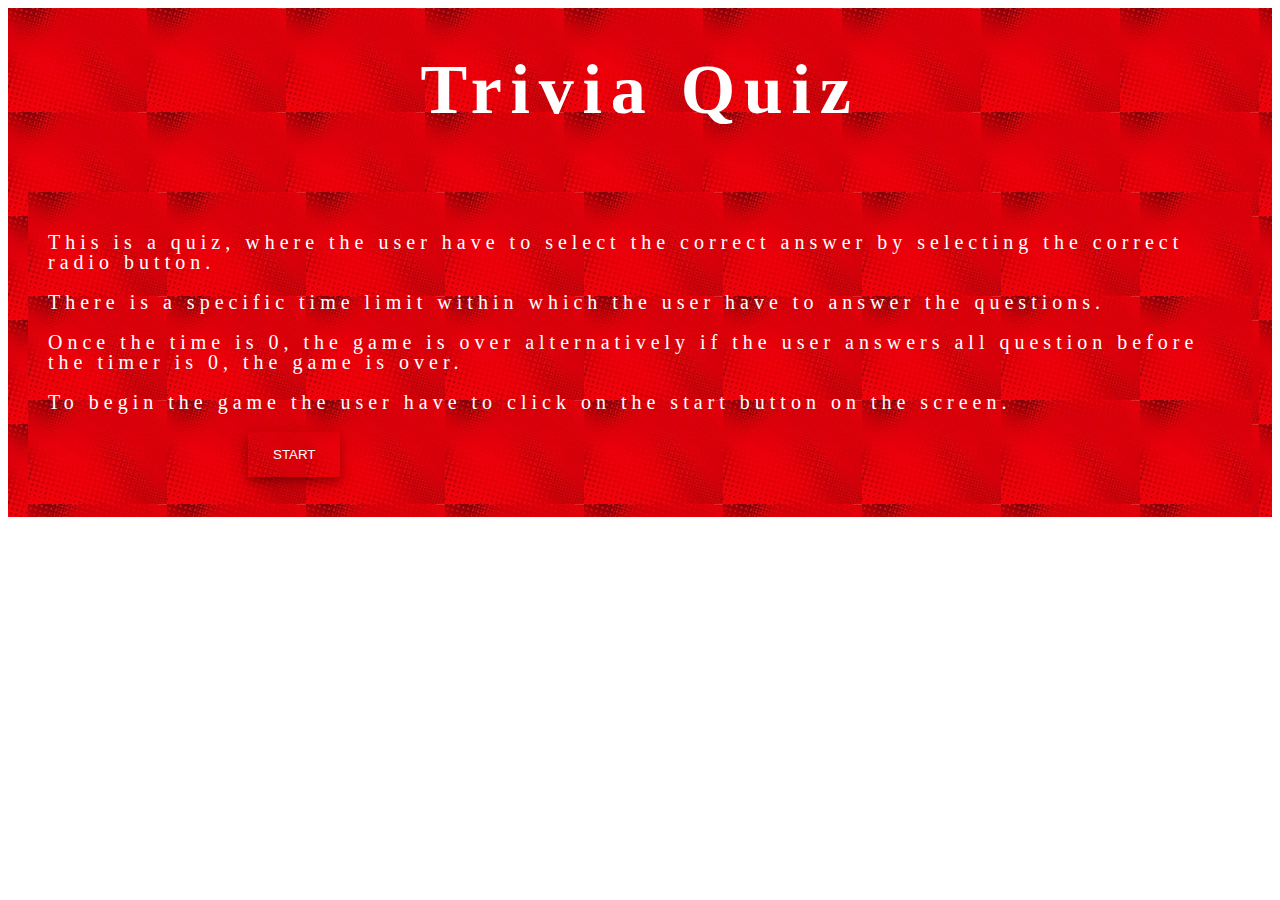
<file: index.html>
<!doctype html>
<html lang="en-us">
    <head>
        <title>Trivia Game</title>
        <meta name="viewport" content="width=device-width initial-scale=1.0" >
        <link rel="stylesheet" type="text/css" href="assets/css/style.css">
        <link rel="stylesheet" href="https://stackpath.bootstrapcdn.com/bootstrap/4.1.1/css/bootstrap.min.css"
              integrity="sha384-WskhaSGFgHYWDcbwN70/dfYBj47jz9qbsMId/iRN3ewGhXQFZCSftd1LZCfmhktB" crossorigin="anonymous">
    </head>
    <body>
        <div class = "container">
            <div id = "jumbotron"><h1>Trivia Quiz</h1></div>
            <div class = "container" id = "instruction">
                <p><lead>This is a quiz, where the user have to select the correct answer by selecting the correct radio button.</lead></p>
                <p><lead>There is a specific time limit within which the user have to answer the questions.</lead></p>
                <p><lead>Once the time is 0, the game is over alternatively if the user answers all question before the timer is 0, the game is over.</lead></p>
                <p><lead>To begin the game the user have to click on the start button on the screen.</lead></p>
                <button onclick = "displayTimer()" "btn btn-lg" id = "start">START</button>
            </div>
            <div class = "container" id = "main-page">
                <div id = "timer"></div>
                <hr>
                <div id = "question"></div>
                <form action = "quiz" method = "get" onsubmit = "return" id = "question">
                  <p>1. What is the longest river in Africa?</p>
                  <input type = "radio" name = "a1" value = "correct" id = "A">Nile</input><br>
                  <input type = "radio" name = "a1" value = "incorrect" id = "A">Niger</input><br>
                  <input type = "radio" name = "a1" value = "incorrect" id = "A">Congo</input><br>
                  <input type = "radio" name = "a1" value = "incorrect" id = "A">Limpopo</input><br><br>
                  <p>2. What is a group of places that share common feature?"</p>
                  <input type = "radio" name = "a2" value = "incorrect" id = "A">Climate</input><br>
                  <input type = "radio" name = "a2" value = "incorrect" id = "A">Location</input><br>
                  <input type = "radio" name = "a2" value = "correct" id = "A">Region</input><br>
                  <input type = "radio" name = "a2" value = "incorrect" id = "A">Atmosphere</input><br><br>
                  <p>3. Which of the following is not one of the themes of geography:</p>
                  <input type = "radio" name = "a3" value = "incorrect" id = "A">Human Environment Interaction</input><br>
                  <input type = "radio" name = "a3" value = "incorrect" id = "A">Climate</input><br>
                  <input type = "radio" name = "a3" value = "incorrect" id = "A">Location</input><br>
                  <input type = "radio" name = "a3" value = "correct" id = "A">Movement</input><br><br>
                  <p>4. Which river border Ohio and West Virginia?</p>
                  <input type = "radio" name = "a4" value = "correct" id = "A">Ohio River</input><br>
                  <input type = "radio" name = "a4" value = "incorrect" id = "A">Scioto River</input><br>
                  <input type = "radio" name = "a4" value = "incorrect" id = "A">Sandusky River</input><br>
                  <input type = "radio" name = "a4" value = "incorrect" id = "A">Miami River</input><br><br>
                  <p>5. The United States of America is located in which hemisphere?</p>
                  <input type = "radio" name = "a5" value = "incorrect" id = "A">Southern hemisphere</input><br>
                  <input type = "radio" name = "a5" value = "incorrect" id = "A">Eastern hemisphere</input><br>
                  <input type = "radio" name = "a5" value = "correct" id = "A">Northern hemisphere</input><br>
                  <input type = "radio" name = "a5" value = "incorrect" id = "A">Western hemisphere</input><br><br>
                  <p>6. What is the imaginary line between the Northern and Southern hemisphere called?</p>
                  <input type = "radio" name = "a6" value = "correct" id = "A">Equator</input><br>
                  <input type = "radio" name = "a6" value = "incorrect" id = "A">Prime Meridian</input><br>
                  <input type = "radio" name = "a6" value = "incorrect" id = "A">Boundary</input><br>
                  <input type = "radio" name = "a6" value = "incorrect" id = "A">Relative Location</input><br><br>
                  <p>7. What are the seven major land masses on earth called?</p>
                  <input type = "radio" name = "a7" value = "incorrect" id = "A">Condiments</input><br>
                  <input type = "radio" name = "a7" value = "correct" id = "A">Continents</input><br>
                  <input type = "radio" name = "a7" value = "incorrect" id = "A">Camaro</input><br>
                  <input type = "radio" name = "a7" value = "incorrect" id = "A">Countries</input><br><br>
                  <p>8. What is the biggest ocean in the world?</p>
                  <input type = "radio" name = "a8" value = "incorrect" id = "A">Atlantic</input><br>
                  <input type = "radio" name = "a8" value = "incorrect" id = "A">Indian</input><br>
                  <input type = "radio" name = "a8" value = "correct" id = "A">Pacific</input><br>
                  <input type = "radio" name = "a8" value = "incorrect" id = "A">Arctic</input><br><br>
                  <p>9. Which state is east of Ohio?</p>
                  <input type = "radio" name = "a9" value = "incorrect" id = "A">Kentucky</input><br>
                  <input type = "radio" name = "a9" value = "incorrect" id = "A">New Jersey</input><br>
                  <input type = "radio" name = "a9" value = "incorrect" id = "A">Indiana</input><br>
                  <input type = "radio" name = "a9" value = "correct" id = "A">Pennsylvania</input><br><br>
                  <p>10. What is a body of land surrounded by three sides of water called?</p>
                  <input type = "radio" name = "a10" value = "incorrect" id = "A">Pencil</input><br>
                  <input type = "radio" name = "a10" value = "incorrect" id = "A">Dolphin</input><br>
                  <input type = "radio" name = "a10" value = "correct" id = "A">Peninsula</input><br>
                  <input type = "radio" name = "a10" value = "incorrect" id = "A">Island</input>
                </form>
                <button  onclick = "finalScore()" id = "submit" btn "btn-lg">Submit</button>
            </div>
            <div id = "modal-window" class = "modal1">
                <div id = "modal2" class = "modal-message"></div>
                <button onclick = "mainpage()">Main Page</button>
                <button onclick ="replay()">Replay</button>
            </div>
        </div>
        <script src = "assets/javascript/app.js"></script>
        <script src="https://code.jquery.com/jquery-3.3.1.min.js"
  integrity="sha256-FgpCb/KJQlLNfOu91ta32o/NMZxltwRo8QtmkMRdAu8="
  crossorigin="anonymous"></script>

    </body>
</html>
</file>
<file: assets/css/style.css>
body {
  font-family : sans-serif;
  font-size : 20px;
  line-height : 1.5em;
  color : white;
}
#submit{
  background: transparent;
  display : none;
  color :white;
  border : none;
  cursor : pointer;
  box-shadow : 0 5px 7px 0 rgba(0,0,0,0.2), 0 7px 20px 0 rgba(0,0,0,0.2);
  margin-left :200px;
  margin-bottom : 20px;
  padding : 15px 25px;
  align-content: center;
}

.container{
  background-image: url(../images/back.jpg);
  color: white;
  font-size: 18px;
}

#jumbotron{
  font-family : sans-sans-serif;
  font-weight : bold;
  font-size : 35px;
  letter-spacing: .25em;
  color: white;
  text-align: center;
  padding: 20px;

}
#instruction{
  font-size : 20px;
  font-family : cursive;
  letter-spacing: .25em;
  line-height: 1em;
  margin: 20px;
  padding : 20px;
}
#start{
  background: transparent;
  color :white;
  border : none;
  cursor : pointer;
  box-shadow : 0 5px 7px 0 rgba(0,0,0,0.2), 0 7px 20px 0 rgba(0,0,0,0.2);
  margin-left :200px;
  margin-bottom : 20px;
  padding : 15px 25px;
  align-content: center;
}

#main-page{
  display : none;
}
#timer{
  text-align: center;
  font-size: 20px;
  margin: auto;
  padding:20px;
}
#question{
  margin: auto;
  padding : 0 30px 20px 30px;
}

/*MODAL WINDOW STYLING.........................................................*/
.modal1{
  display : none;
  margin : auto;
  margin-top : 50px;
  z-index : 1;
  width : 30%;
  height : auto;
  overflow : auto;
  background : white;
  font-size : 20px;
  border-radius : 10px;
}
.modal-message{
  background : transparent;
  color : red;
  margin : 20px 10px;
  padding : 20px;
  width : auto;
}
.modal1 button {
  background : transparent;
  color :red;
  border : none;
  cursor : pointer;
  box-shadow : 0 5px 7px 0 rgba(255,10,100,0.2), 0 7px 20px 0 rgba(255,10,100,0.2);
  margin-left :25px;
  margin-bottom : 20px;
  padding : 10px 20px;
}
.modal-message button:active{
  border : 0;
}
</file>
